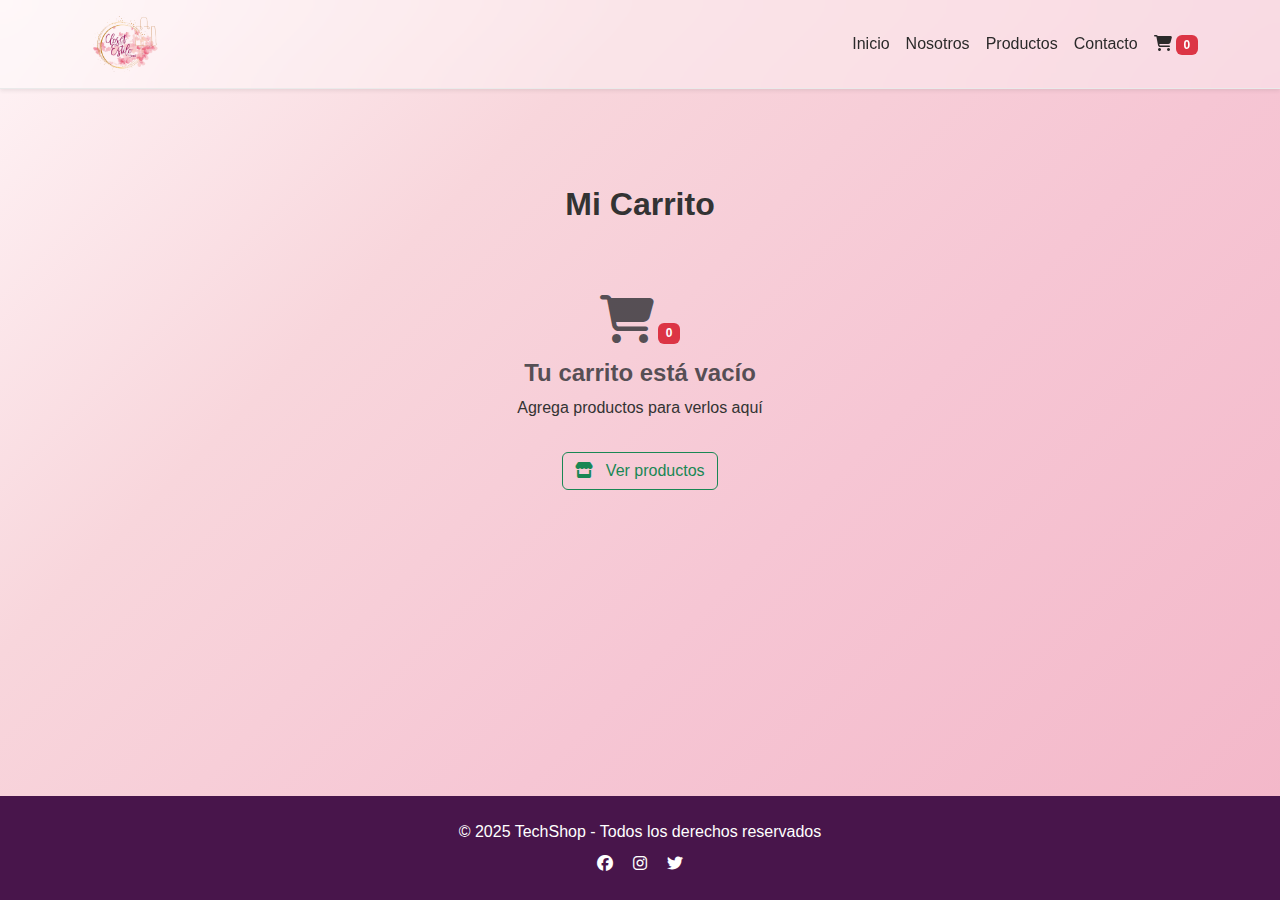
<file: carrito.html>
<!DOCTYPE html>
<html lang="es">
<head>
  <meta charset="UTF-8">
  <meta name="viewport" content="width=device-width, initial-scale=1.0">
  <meta name="description" content="Carrito de compras | TechShop">
  <title>Carrito | TechShop</title>

  <!-- Librerías -->
  <link href="https://cdn.jsdelivr.net/npm/bootstrap@5.3.2/dist/css/bootstrap.min.css" rel="stylesheet">
  <link href="https://cdn.jsdelivr.net/npm/@fortawesome/fontawesome-free@6.4.2/css/all.min.css" rel="stylesheet">
  <link rel="stylesheet" href="css/style.css">
  <link rel="stylesheet" href="css/carrito.css">
</head>
<body>
  <!-- Header Responsive -->
  <header class="nav-header shadow-sm mb-0">
    <div class="container d-flex justify-content-between align-items-center py-1">
      
      <!-- LOGO -->
      <a href="index.html">
        <img src="img/logo.png" alt="Closet con Estilo" class="logo-img">
      </a>
  
      <!-- Botón hamburguesa (solo visible en móvil) -->
      <button id="btnMenu" class="navbar-toggler d-lg-none">
        <i id="iconoMenu" class="fas fa-bars"></i>
      </button>
  
      <!-- Menú escritorio -->
      <nav class="d-none d-lg-flex gap-3 align-items-center" id="navMenu">
        <a href="index.html" class="nav-link">Inicio</a>
        <a href="nosotros.html" class="nav-link">Nosotros</a>
        <a href="productos.html" class="nav-link">Productos</a>
        <a href="contacto.html" class="nav-link">Contacto</a>
        <a href="carrito.html" class="nav-link"><i class="fas fa-shopping-cart"></i></a>
      </nav>
    </div>
  
    <!-- Menú móvil -->
    <div class="container d-lg-none">
      <nav id="mobileMenu" class="mobile-menu flex-column text-center gap-2 py-2">
        <a href="index.html" class="nav-link">Inicio</a>
        <a href="nosotros.html" class="nav-link">Nosotros</a>
        <a href="productos.html" class="nav-link">Productos</a>
        <a href="contacto.html" class="nav-link">Contacto</a>
        <a href="carrito.html" class="nav-link"><i class="fas fa-shopping-cart"></i></a>
      </nav>
    </div>
  </header>
  

  <section class="py-5 flex-grow-1">
    <!-- Carrito -->
    <section class="py-5">
      <div class="container">
        <h2 class="text-center mb-4">Mi Carrito</h2>
        <div id="carritoContainer"></div>
      </div>
    </section>

  </section>
  


  <!-- Footer -->
  <div id="footer"></div>

  <!-- Scripts -->
  <script src="https://code.jquery.com/jquery-3.6.4.min.js"></script>
  <script src="https://cdn.jsdelivr.net/npm/bootstrap@5.3.2/dist/js/bootstrap.bundle.min.js"></script>
  <script src="js/carrito.js"></script>
  <script src="js/utils.js"></script>
  <script src="js/includes.js"></script>
  <script src="js/main.js"></script>

</body>
</html>
</file>
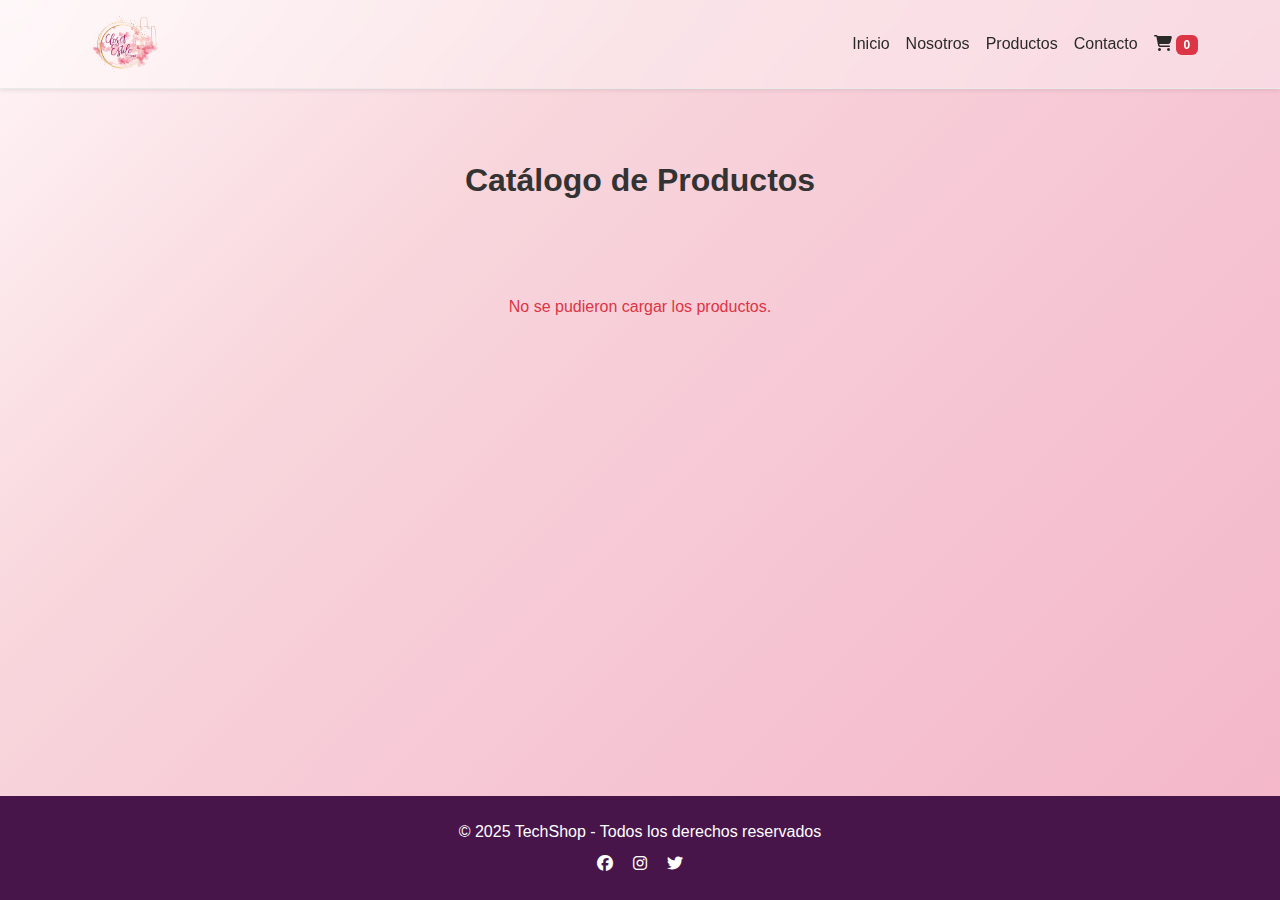
<file: productos.html>
<!DOCTYPE html>
<html lang="es">
<head>
  <meta charset="UTF-8">
  <meta name="viewport" content="width=device-width, initial-scale=1.0">
  <meta name="description" content="Explora el catálogo completo de productos de TechShop: electrónica, moda, joyería y más">
  <title>Productos | TechShop</title>

  <!-- Librerías -->
  <link href="https://cdn.jsdelivr.net/npm/bootstrap@5.3.2/dist/css/bootstrap.min.css" rel="stylesheet">
  <link href="https://cdn.jsdelivr.net/npm/@fortawesome/fontawesome-free@6.4.2/css/all.min.css" rel="stylesheet">
  <link href="https://unpkg.com/aos@2.3.1/dist/aos.css" rel="stylesheet">
  <link rel="stylesheet" href="css/style.css">
  <link rel="stylesheet" href="css/productos.css">
</head>
<body>
  <!-- Header Responsive -->
  <header class="nav-header shadow-sm mb-0">
    <div class="container d-flex justify-content-between align-items-center py-1">
      
      <!-- LOGO -->
      <a href="index.html">
        <img src="img/logo.png" alt="Closet con Estilo" class="logo-img">
      </a>
  
      <!-- Botón hamburguesa (solo visible en móvil) -->
      <button id="btnMenu" class="navbar-toggler d-lg-none">
        <i id="iconoMenu" class="fas fa-bars"></i>
      </button>
  
      <!-- Menú escritorio -->
      <nav class="d-none d-lg-flex gap-3 align-items-center" id="navMenu">
        <a href="index.html" class="nav-link">Inicio</a>
        <a href="nosotros.html" class="nav-link">Nosotros</a>
        <a href="productos.html" class="nav-link">Productos</a>
        <a href="contacto.html" class="nav-link">Contacto</a>
        <a href="carrito.html" class="nav-link"><i class="fas fa-shopping-cart"></i></a>
      </nav>
    </div>
  
    <!-- Menú móvil -->
    <div class="container d-lg-none">
      <nav id="mobileMenu" class="mobile-menu flex-column text-center gap-2 py-2">
        <a href="index.html" class="nav-link">Inicio</a>
        <a href="nosotros.html" class="nav-link">Nosotros</a>
        <a href="productos.html" class="nav-link">Productos</a>
        <a href="contacto.html" class="nav-link">Contacto</a>
        <a href="carrito.html" class="nav-link"><i class="fas fa-shopping-cart"></i></a>
      </nav>
    </div>
  </header>
  
  <section class="py-5 flex-grow-1">
    <!-- Filtro de Categorías -->
    <section class="py-4">
      <div class="container">
        <h2 class="text-center mb-4">Catálogo de Productos</h2>
        <div class="d-flex justify-content-center mb-4" id="filtroCategorias"></div>
      </div>
    </section>

    <!-- Listado de Productos -->
    <section class="py-4">
      <div class="container">
        <div class="row" id="listaProductos"></div>
      </div>
    </section>
  </section>


  <!-- Footer -->
  <div id="footer"></div>

  <!-- Scripts -->
  <script src="https://code.jquery.com/jquery-3.6.4.min.js"></script>
  <script src="https://cdn.jsdelivr.net/npm/bootstrap@5.3.2/dist/js/bootstrap.bundle.min.js"></script>
  <script src="https://unpkg.com/aos@2.3.1/dist/aos.js"></script>
  <script src="js/productos.js"></script>
  <script src="js/utils.js"></script>
  <script src="js/includes.js"></script>
  <script src="js/main.js"></script>

  <script>
    AOS.init();
  </script>
</body>
</html>
</file>
<file: css/style.css>
/* Estilos generales para TechShop */
html, body {
  height: 100%;
}

body {
  display: flex;
  flex-direction: column;
}
main, section.flex-grow-1 {
  flex-grow: 1;
}

body {
  font-family: "Segoe UI", sans-serif;
  min-height: 100vh;
  background: linear-gradient(135deg,
    #fff5f7 0%,
    #f8d6dc 30%,
    #f6c6d4 60%,
    #f3b6c8 100%
  );
  background-attachment: fixed;
  background-size: cover;
  color: #333;
}


  
  
  h1, h2, h3, h4, h5 {
    font-weight: 600;
  }
  
  .hero {
    background-size: cover;
    background-position: center;
    color: white;
    text-shadow: 1px 1px 5px rgba(0, 0, 0, 0.7);
  }
  
  .btn-primary {
    background-color: #007bff;
    border: none;
  }
  
  .btn-primary:hover {
    background-color: #0056b3;
  }
  
  .card-title {
    font-size: 1.1rem;
    font-weight: bold;
  }
  
  footer {
    background-color: #48154b !important;
    color: white;
  }
  
  footer a {
    color: white;
    transition: color 0.3s ease;
  }
  
  footer a:hover {
    color: #0d6efd;
  }
  main, section.flex-grow-1 {
    flex-grow: 1;
  }
  
  /* Testimonios */
  .glide__slide .card {
    max-width: 600px;
    margin: 0 auto;
  }
  
  /* Responsive ajustes */
  @media (max-width: 768px) {
    .hero h2 {
      font-size: 1.8rem;
    }
    .hero p {
      font-size: 1rem;
    }
  }
  

/* NAV HEADER */
.nav-header {
  background-color: #ffffff5b;
  backdrop-filter: blur(18px);
  -webkit-backdrop-filter: blur(18px);
  border-bottom: 1px solid #eaeaea;
  position: sticky;
  top: 0;
  z-index: 1000;
}

/* LOGO */
.logo-img {
  height: 80px;
  object-fit: contain;
}

/* NAV ENLACES */
.nav-link {
  color: #2b2a2a;
  text-decoration: none;
  font-weight: 500;
  position: relative;
  transition: all 0.3s ease;
}

.nav-link::after {
  content: '';
  position: absolute;
  bottom: -5px;
  left: 0;
  height: 2px;
  width: 0%;
  background-color: #662269;
  transition: width 0.3s ease;
}

.nav-link:hover::after {
  width: 100%;
}

.nav-link:hover {
  color: #662269;
}

/* HAMBURGUESA */
.navbar-toggler {
  font-size: 1.5rem;
  background: none;
  border: none;
  color: #333;
  margin-left: auto;
  z-index: 1100;
  padding: 0.25rem;
}

/* MENÚ MÓVIL */
.mobile-menu {
  display: none;
  opacity: 0;
  transform: translateY(-10px);
  transition: all 0.3s ease;
  background-color: #fff;
  border-radius: 0 0 10px 10px;
  box-shadow: 0 6px 20px rgba(0, 0, 0, 0.05);
  position: absolute;
  top: 100%;
  left: 0;
  right: 0;
  z-index: 999;
}

.mobile-menu.menu-visible {
  display: flex;
  opacity: 1;
  transform: translateY(0);
}

/* ENLACES DEL MENÚ MÓVIL */
.mobile-menu .nav-link {
  padding: 0.75rem 0;
}

/* RESPONSIVE FIXES */
@media (max-width: 768px) {
  .logo-img {
    height: 42px;
  }

  .nav-header nav a.nav-link::after {
    display: none !important;
  }
}





/* Hero Banner */
.hero-banner {
  padding-top: 5rem;
  padding-bottom: 5rem;
}

.hero-text h1 {
  font-size: 2.8rem;
  line-height: 1.3;
}

.hero-text p {
  font-size: 1.1rem;
  color: #333;
}

.hero-img .img-wrapper {
  background: rgba(255, 255, 255, 0.9);
  backdrop-filter: blur(4px);
}

.hero-banner .btn-productos{
  background-color: #662269;
  color: white;
}

.hero-banner .btn-conocenos{
  border-color: #662269;;
  color: #662269;;
}

.hero-banner .btn-conocenos:hover{
  color: white;
  background-color: #662269;
}

.hero-img .img-wrapper img {
  border-radius: 1rem;
  transition: transform 0.3s ease;
}

.hero-img .img-wrapper:hover img {
  transform: scale(1.03);
}

.hero-img .btn-play {
  background-color: #662269;
  border: none;
  font-size: 1.5rem;
  padding: 0.8rem;
}


/* Categoría */
.categoria-card {
  border-radius: 1rem;
  overflow: hidden;
  background: rgba(255, 255, 255, 0.541); /* semi-transparente */
  backdrop-filter: blur(10px); /* el blur fino fino */
  -webkit-backdrop-filter: blur(18px); /* para Safari */
  transition: box-shadow 0.3s ease;
  box-shadow: 0 2px 8px rgba(0, 0, 0, 0.027);
}


.categoria-card img {
  width: 100%;
  height: 160px;
  object-fit: cover;
  transition: transform 0.3s ease;
}

.categoria-card:hover img {
  transform: scale(1.05);
}

.categoria-card .card-body {
  padding: 1.2rem;
  display: flex;
  flex-direction: column;
  justify-content: space-between;
  height: 160px;
  text-align: left;
}

.categoria-card h5 {
  font-size: 1.1rem;
  font-weight: 600;
  color: #1b1b1b;
}

.categoria-card a.btn {
  align-self: flex-start;
  font-weight: 500;
  font-size: 0.9rem;
  border-radius: 10px;
  border-color: #662269;
  color: #662269;
}

.categoria-card a.btn:hover{
  color: white;
  background-color: #662269;
  border-color: white;
}


/* Testimonios */
.testimonials{
  background: rgba(255, 255, 255, 0.541); /* semi-transparente */
  backdrop-filter: blur(18px); /* el blur fino fino */
  -webkit-backdrop-filter: blur(18px);
  border-radius: 15px;
}

.testimonial-card {
  border-radius: 1rem;
  height: 100%;
  max-width: 500px;
  margin: 0 auto;
  transition: box-shadow 0.3s ease;
}

.testimonial-card:hover {
  box-shadow: 0 8px 20px rgba(0, 0, 0, 0.08);
}

.testimonial-card p {
  font-size: 0.95rem;
  color: #555;
  margin: 0;
}

.glide__slides {
  display: flex;
  gap: 2rem;
}

/* Carrusel tipo Amazon */
.seccion-carrusel {
  padding: 3rem 0;
  background-color: #f8f9fa;
}

.titulo-seccion {
  font-size: 1.8rem;
  font-weight: 600;
  margin-bottom: 1.5rem;
}

.carrusel-productos {
  display: flex;
  gap: 1rem;
  overflow-x: auto;
  scroll-snap-type: x mandatory;
  padding-bottom: 1rem;
}

.card-producto {
  min-width: 200px;
  flex-shrink: 0;
  background: #fff;
  border-radius: 0.75rem;
  overflow: hidden;
  scroll-snap-align: start;
  box-shadow: 0 4px 10px rgba(0,0,0,0.05);
  transition: transform 0.3s ease;
}

.card-producto img {
  width: 100%;
  height: 180px;
  object-fit: cover;
}

.card-producto .p-3 {
  font-size: 0.95rem;
  text-align: center;
}

.card-producto:hover {
  transform: scale(1.03);
}

@media (max-width: 768px) {
  .hero-banner h2 {
    font-size: 2.2rem;
  }

  .glide__slides {
    gap: 1rem;
  }

  .testimonial-card {
    max-width: 100%;
  }
}
/* Prevenir salto visual por SweetAlert2 */
body.swal2-shown {
  overflow-y: auto !important;
  padding-right: 0 !important;
}
</file>
<file: css/carrito.css>
/* Tarjetas de carrito */
.carrito-card {
  border-radius: 1rem;
  overflow: hidden;
  transition: transform 0.3s ease, box-shadow 0.3s ease;
}

.carrito-card:hover {
  transform: translateY(-4px);
  box-shadow: 0 8px 20px rgba(102, 34, 105, 0.1);
}

.carrito-card h6 {
  font-size: 1rem;
  font-weight: 600;
}

.carrito-card .card-text {
  font-size: 1rem;
}

.btn-outline-danger {
  font-size: 0.85rem;
  padding: 0.35rem 0.8rem;
  border-radius: 0.5rem;
}

@media (max-width: 576px) {
  .carrito-card img {
    max-height: 100px;
  }

  .carrito-card h6 {
    font-size: 0.9rem;
  }

  .carrito-card .card-text {
    font-size: 0.9rem;
  }
}
</file>
<file: css/productos.css>
/* Estilos específicos para productos */
#filtroCategorias button {
  transition: all 0.3s ease;
  border-color: #662269;
  color: rgb(36, 36, 36);
}

#filtroCategorias button:hover {
  transform: scale(1.05);
  background-color: #662269;
  border-color: #662269;
  box-shadow: 0 0 12px #6622698f;
  color: white;
}

#filtroCategorias .btn.active {
  background-color: #662269;
  color: white;
  border-color: #662269;
  box-shadow: 0 0 12px #6622698f;
}


.card h6 {
  font-size: 1rem;
  font-weight: 600;
}

.card p {
  font-size: 0.9rem;
}

.card .btn {
  font-size: 0.85rem;
  padding: 0.4rem 0.75rem;
  background-color: #662269;
}

.card .btn:hover{
  box-shadow: 0 0 20px #662269b2;
}

@media (max-width: 768px) {
  #filtroCategorias {
    flex-wrap: wrap;
  }

  #filtroCategorias button {
    margin-bottom: 0.5rem;
  }
}
.card-img-top {
  transition: transform 0.3s ease;
  height: 100%;
  width: auto;
  object-fit: contain;
}

/* Efecto zoom solo dentro del área */
.card:hover .card-img-top {
  transform: scale(1.1);
}
.card {
  background-color: #ffffffda;
  backdrop-filter: blur(10px); /* el blur fino fino */
  -webkit-backdrop-filter: blur(18px); 
  border: none;
  transition: box-shadow 0.3s ease;
}

.card:hover {
  box-shadow: 0 6px 20px rgba(0, 0, 0, 0.12);
}
.img-container {
  overflow: hidden;
  border-radius: 0.5rem;
  background-color: #ffffff85;
  backdrop-filter: blur(10px); /* el blur fino fino */
  -webkit-backdrop-filter: blur(18px); 
  padding: 1rem;
  height: 200px;
  display: flex;
  align-items: center;
  justify-content: center;
}
</file>
